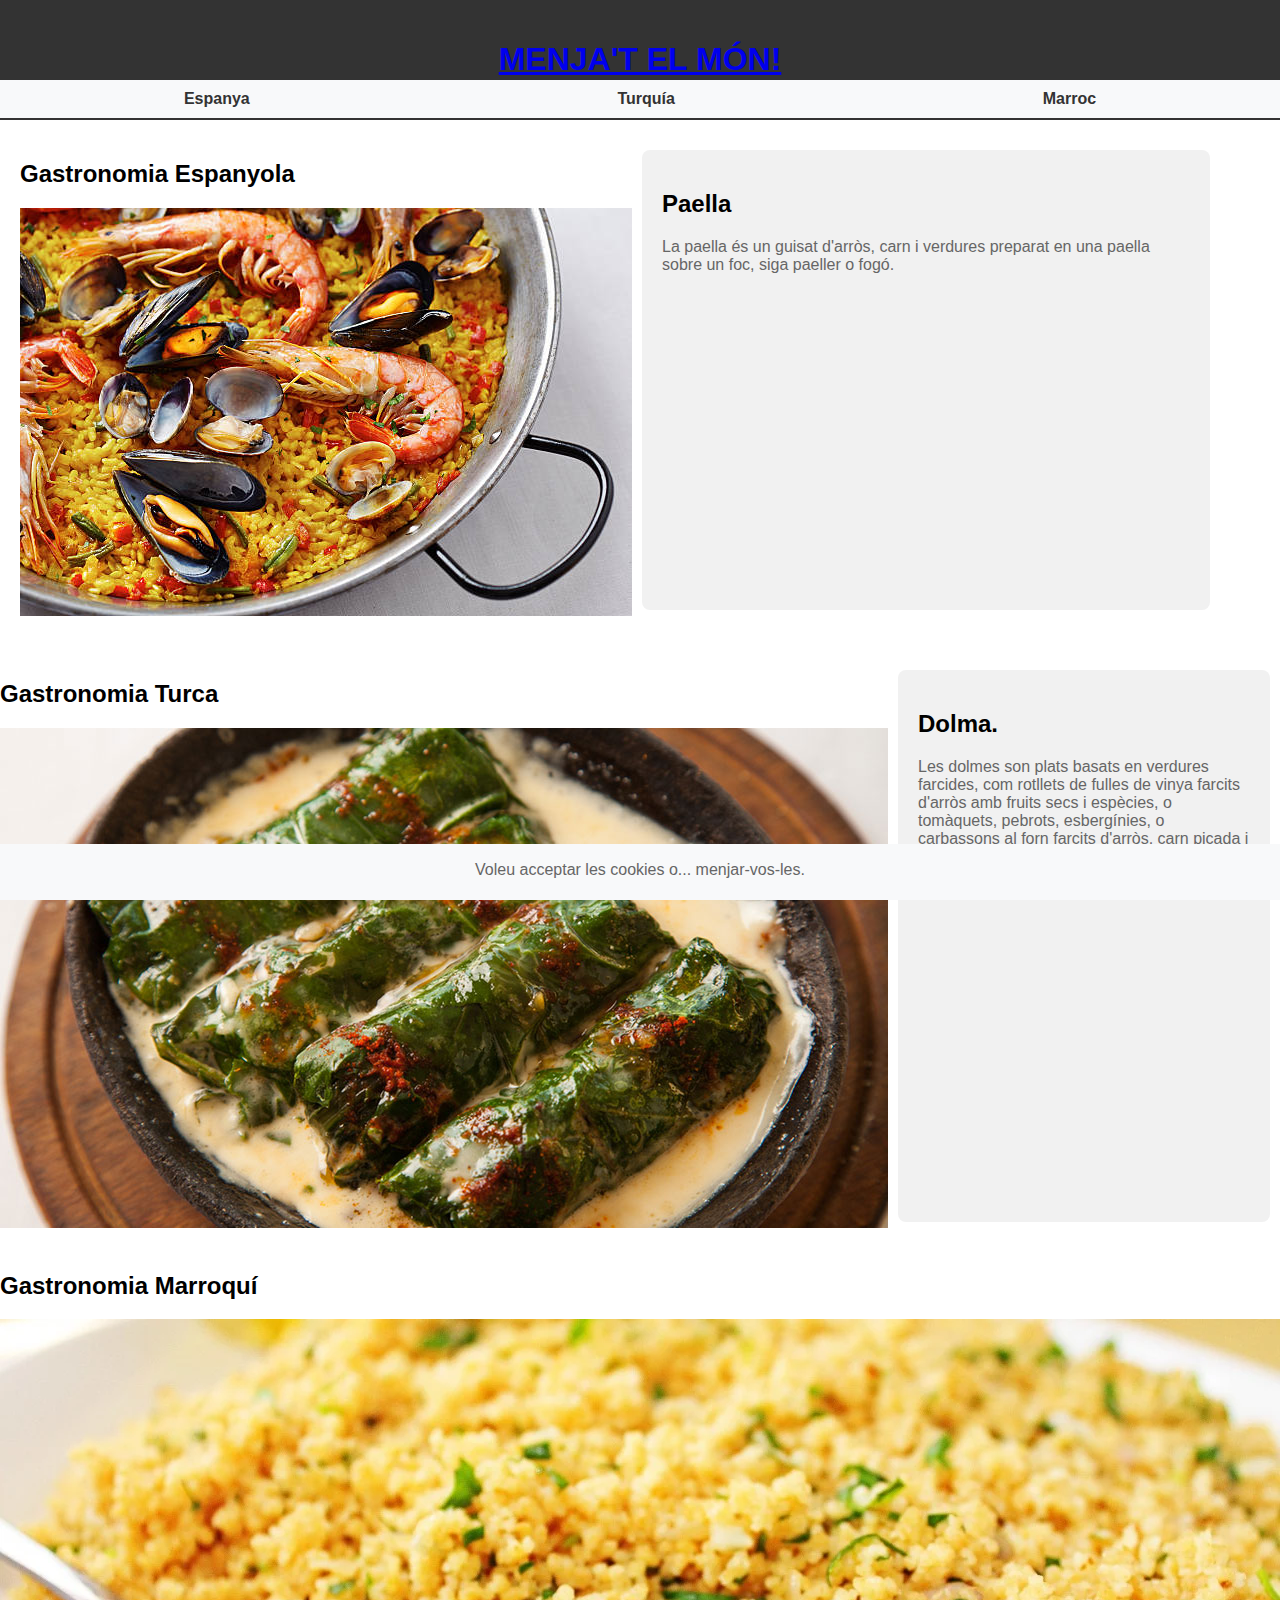
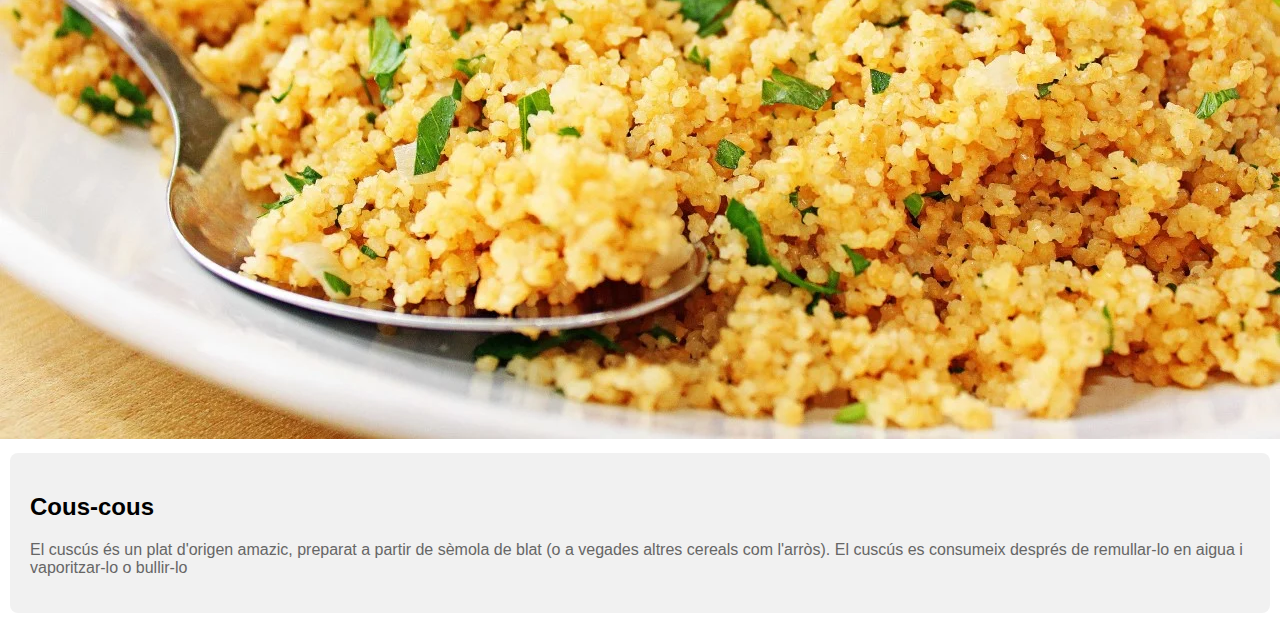
<file: NOU_OK/index.html>
<!DOCTYPE html>
<html lang="en">
<head>
    <link rel="stylesheet" href="css/style.css">
    <meta charset="UTF-8">
    <meta name="viewport" content="width=device-width, initial-scale=1.0">
    <title>My Website</title>
</head>
<body>

    <!-- Header -->
    <header>
        <h1><a href="#puja">MENJA'T EL MÓN!</a></h1>
    </header>

    <!-- Navbar -->
    <nav>
        <ul>

            <li><a href="#espanya">Espanya</a></li>
            <li><a href="#turquia">Turquía</a></li>
            <li><a href="#marroc">Marroc</a></li>
        </ul>
    </nav>

    <!-- pag1 -->
    <div class="container1" id="espanya">
        <div class="row">
            <div class="image-box">
                <h2>Gastronomia Espanyola</h2>
                <img src="paella.jpg" alt="menjar espanyol">
            </div>
            <div class="col">
                <h2>Paella</h2>
                <p>La paella és un guisat d'arròs, carn i verdures preparat en una paella sobre un foc, siga paeller o fogó.</p>
            </div>
        </div>
    </div>

    <!-- pag2 -->
    <div class="container2" id="turquia">
        <div class="row">
            <div class="image-box">
                <h2>Gastronomia Turca</h2>
                <img src="dolma_turco.jpg" alt="menjar turc" class="imagen3">
            </div>
            <div class="col">
                <h2>Dolma.</h2>
                <p>Les dolmes son plats basats en verdures farcides, com rotllets de fulles de vinya farcits d'arròs amb fruits secs i espècies, o tomàquets, pebrots, esbergínies, o carbassons al forn farcits d'arròs, carn picada i espècies, o altres menes de farciments.</p>
            </div>
        </div>
    </div>

    <!-- pag3 -->
    <div class="container3" id="marroc">
        <div class="row">
            <div class="image-box">
                <h2>Gastronomia Marroquí</h2>
                <img src="Cous-cous.webp" alt="menjar marroquí" class="imagen1">
            </div>
            <div class="col">
                <h2>Cous-cous</h2>
                <p>El cuscús és un plat d'origen amazic, preparat a partir de sèmola de blat (o a vegades altres cereals com l'arròs). El cuscús es consumeix després de remullar-lo en aigua i vaporitzar-lo o bullir-lo</p>
            </div>
        </div>
    </div>
</body>

<!-- Footer -->
<footer>
    <p> Voleu acceptar les cookies o... menjar-vos-les. </p>
</footer>

</html>
</file>
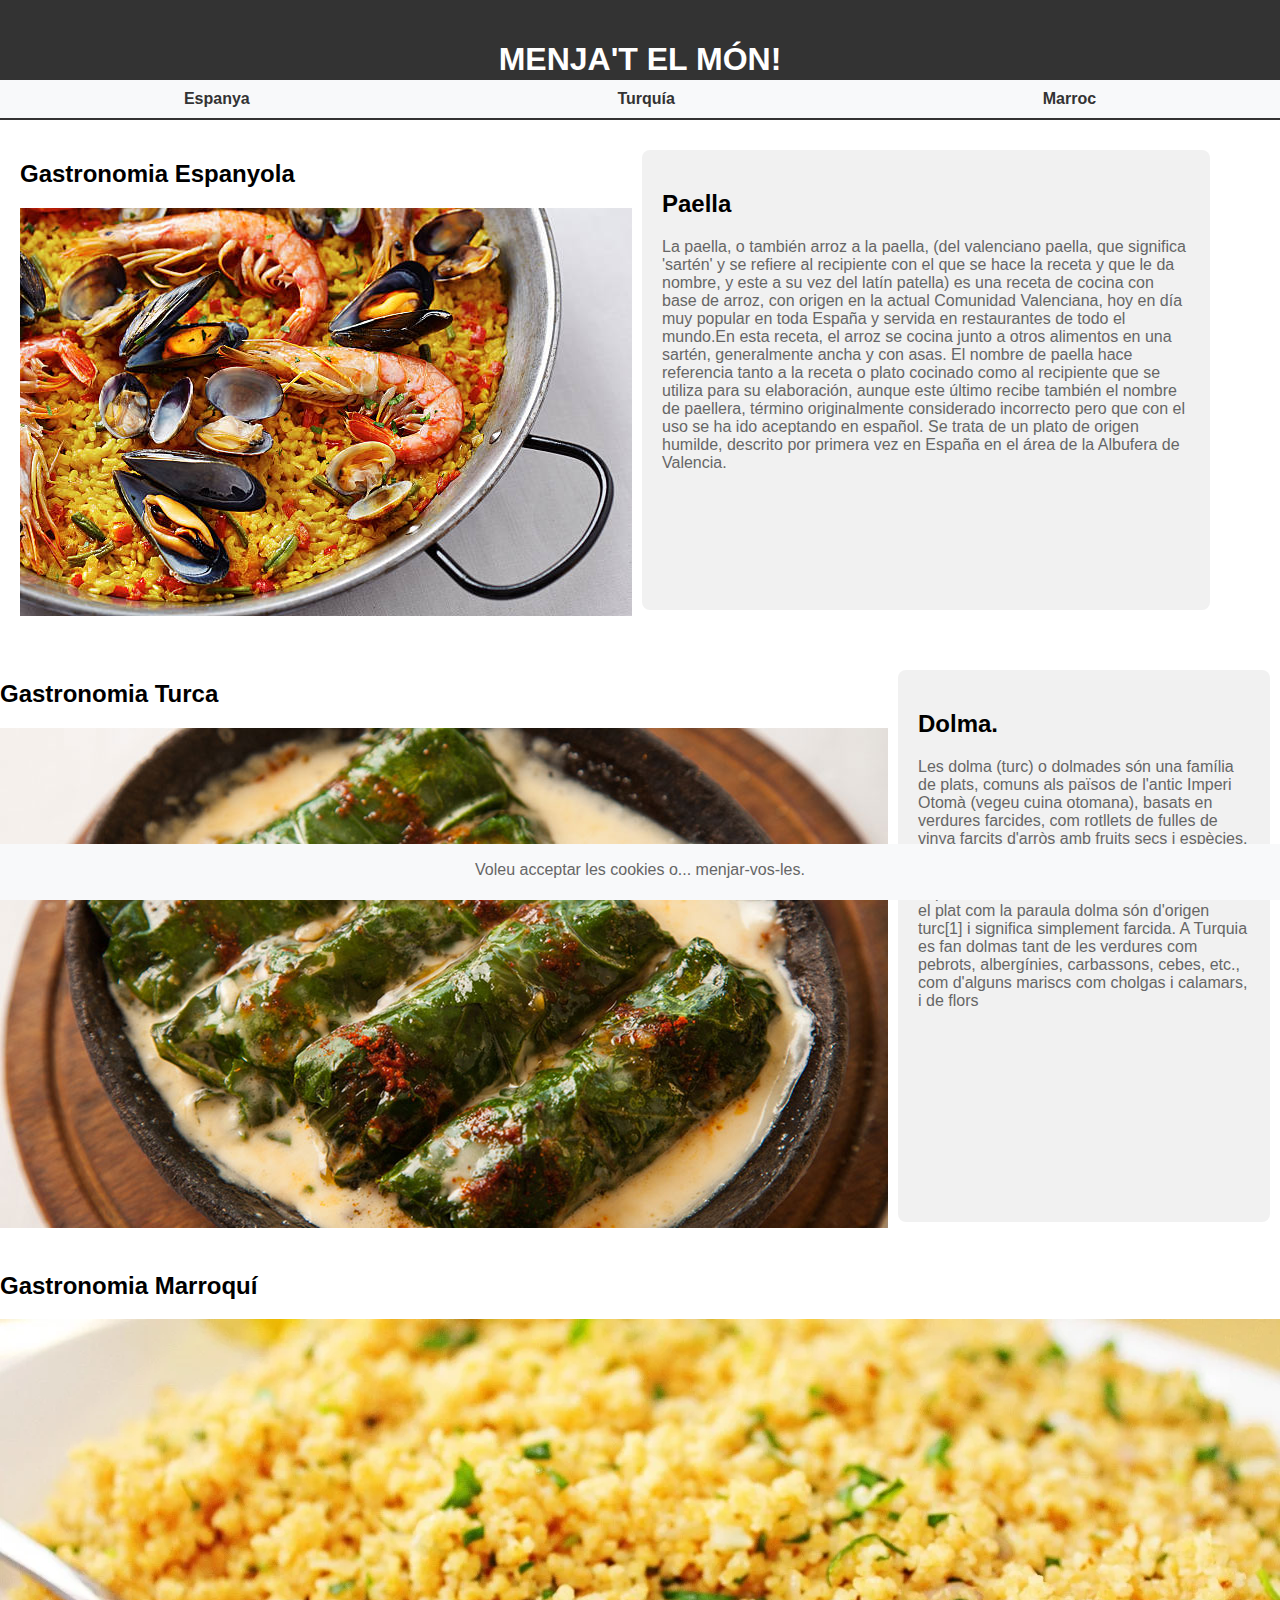
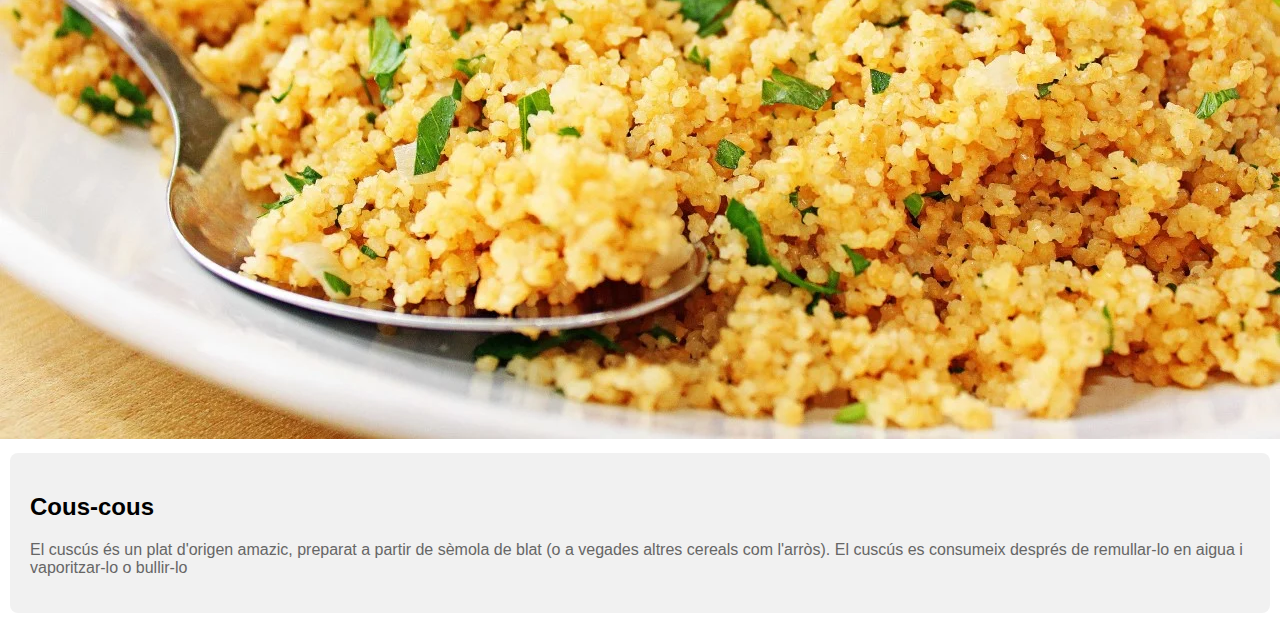
<file: Activitat5_HTMLCSS_Grup1.pdf/Activitat5/index.html>
<!DOCTYPE html>
<html lang="en">
<head>
    <link rel="stylesheet" href="css/style.css">
    <meta charset="UTF-8">
    <meta name="viewport" content="width=device-width, initial-scale=1.0">
    <title>Menja't el MON</title>
</head>
<body>


    <header>
        <h1>MENJA'T EL MÓN!</h1>
    </header>

  
    <nav>
        <ul>

            <li><a href="#espanya">Espanya</a></li>
            <li><a href="#turquia">Turquía</a></li>
            <li><a href="#marroc">Marroc</a></li>
        </ul>
    </nav>

    <div class="container1" id="espanya">
        <div class="row">
            <div class="image-box">
                <h2>Gastronomia Espanyola</h2>
                <img src="paella.jpg" alt="menjar espanyol">
            </div>
            <div class="col">
                <h2>Paella</h2>
                <p>La paella,​ o también arroz a la paella,​ (del valenciano paella, que significa 'sartén' y se refiere al recipiente con el que se hace la receta y que le da nombre, y este a su vez del latín patella) es una receta de cocina con base de arroz, con origen en la actual Comunidad Valenciana, hoy en día muy popular en toda España y servida en restaurantes de todo el mundo.En esta receta, el arroz se cocina junto a otros alimentos en una sartén, generalmente ancha y con asas. El nombre de paella hace referencia tanto a la receta o plato cocinado como al recipiente que se utiliza para su elaboración, aunque este último recibe también el nombre de paellera, término originalmente considerado incorrecto pero que con el uso se ha ido aceptando en español. Se trata de un plato de origen humilde, descrito por primera vez en España en el área de la Albufera de Valencia.</p>
            </div>
        </div>
    </div>

    <div class="container2" id="turquia">
        <div class="row">
            <div class="image-box">
                <h2>Gastronomia Turca</h2>
                <img src="dolma_turco.jpg" alt="menjar turc" class="imagen3">
            </div>
            <div class="col">
                <h2>Dolma.</h2>
                <p>Les dolma (turc) o dolmades són una família de plats, comuns als països de l'antic Imperi Otomà (vegeu cuina otomana), basats en verdures farcides, com rotllets de fulles de vinya farcits d'arròs amb fruits secs i espècies, o tomàquets, pebrots, esbergínies, o carbassons al forn farcits d'arròs, carn picada i espècies, o altres menes de farciments. Tant el plat com la paraula dolma són d'origen turc[1] i significa simplement farcida. A Turquia es fan dolmas tant de les verdures com pebrots, albergínies, carbassons, cebes, etc., com d'alguns mariscs com cholgas i calamars, i de flors</p>
            </div>
        </div>
    </div>

    <div class="container3" id="marroc">
        <div class="row">
            <div class="image-box">
                <h2>Gastronomia Marroquí</h2>
                <img src="Cous-cous.webp" alt="menjar marroquí" class="imagen1">
            </div>
            <div class="col">
                <h2>Cous-cous</h2>
                <p>El cuscús és un plat d'origen amazic, preparat a partir de sèmola de blat (o a vegades altres cereals com l'arròs). El cuscús es consumeix després de remullar-lo en aigua i vaporitzar-lo o bullir-lo</p>
            </div>
        </div>
    </div>
</body>

<footer>
    <p> Voleu acceptar les cookies o... menjar-vos-les. </p>
</footer>

</html>
</file>
<file: NOU_OK/css/style.css>
/* responsive */
.flex-container {
    display: flex;
    flex-direction: row;
  }
  
  /* Responsive layout - makes a one column layout instead of a two-column layout */
  @media (max-width: 800px) {
    .flex-container {
      flex-direction: column;
    }
  }


  body {
    font-family: Arial, sans-serif;
    margin: 0;
    padding: 0;
    padding-top: 120px; /* Para respetar el header y nav fijos */
}

/* Estils per al header */
header {
    position: fixed;
    top: 0;
    width: 100%;
    background-color: #333;
    color: white;
    text-align: center;
    padding: 20px 0;
   
}

/* Estils per a la navbar */
nav {
    position: fixed;
    top: 80px; /* Justo debajo del header */
    width: 100%;
    background-color: #f8f9fa;
    padding: 10px 0;
  
}

nav ul {
    list-style-type: none;
    margin: 0;
    padding: 0;
    display: flex; 
    justify-content: space-around; 
    align-items: center; 
  }

nav ul li {
    margin: 0 20px;
}

nav ul li a {
    text-decoration: none;
    color: #333;
    font-weight: bold;
}

nav ul li a:hover {
    color: #007bff;
}

/* Estils per al contenidor principal */
.container1 {
    max-width: 1200px;
    margin: 60 auto;
    padding: 20px;
}

/* Estils per a les files i columnes */
.row {
    display: flex;
    flex-wrap: wrap;
    justify-content: space-around;
    margin-bottom: 20px;
}

.col {
    flex: 1;
    min-width: 300px;
    margin: 10px;
    padding: 20px;
    background-color: #f1f1f1;
    border-radius: 8px;
}


/* Estils per a títols i paràgrafs */
h1 {
    text-align: center;
    color: #ffffff;
}

h2 {
    text-align: left;
}

p {
    color: #666;
}

footer {
    position: fixed; /* Fija el footer en la parte inferior */
    left: 0;
    bottom: 0;
    width: 100%; /* Hace que el footer ocupe todo el ancho */
    height: 6%;
    background-color: #f8f9fa; /* Puedes cambiar el color según tu diseño */
    text-align: center;
    padding: 1px 0;
}
</file>
<file: Activitat5_HTMLCSS_Grup1.pdf/Activitat5/css/style.css>
.flex-container {
    display: flex;
    flex-direction: row;
  }
  
  @media (max-width: 800px) {
    .flex-container {
      flex-direction: column;
    }
  }


  body {
    font-family: Arial, sans-serif;
    margin: 0;
    padding: 0;
    padding-top: 120px; 
}

header {
    position: fixed;
    top: 0;
    width: 100%;
    background-color: #333;
    color: white;
    text-align: center;
    padding: 20px 0;
   
}

nav {
    position: fixed;
    top: 80px; 
    width: 100%;
    background-color: #f8f9fa;
    padding: 10px 0;
  
}

nav ul {
    list-style-type: none;
    margin: 0;
    padding: 0;
    display: flex; 
    justify-content: space-around; 
    align-items: center; 
  }

nav ul li {
    margin: 0 20px;
}

nav ul li a {
    text-decoration: none;
    color: #333;
    font-weight: bold;
}

nav ul li a:hover {
    color: #007bff;
}

.container1 {
    max-width: 1200px;
    margin: 60 auto;
    padding: 20px;
}

.row {
    display: flex;
    flex-wrap: wrap;
    justify-content: space-around;
    margin-bottom: 20px;
}

.col {
    flex: 1;
    min-width: 300px;
    margin: 10px;
    padding: 20px;
    background-color: #f1f1f1;
    border-radius: 8px;
}


h1 {
    text-align: center;
    color: #ffffff;
}

h2 {
    text-align: left;
}

p {
    color: #666;
}

footer {
    position: fixed; 
    left: 0;
    bottom: 0;
    width: 100%; 
    height: 6%;
    background-color: #f8f9fa; 
    text-align: center;
    padding: 1px 0;
}
</file>
